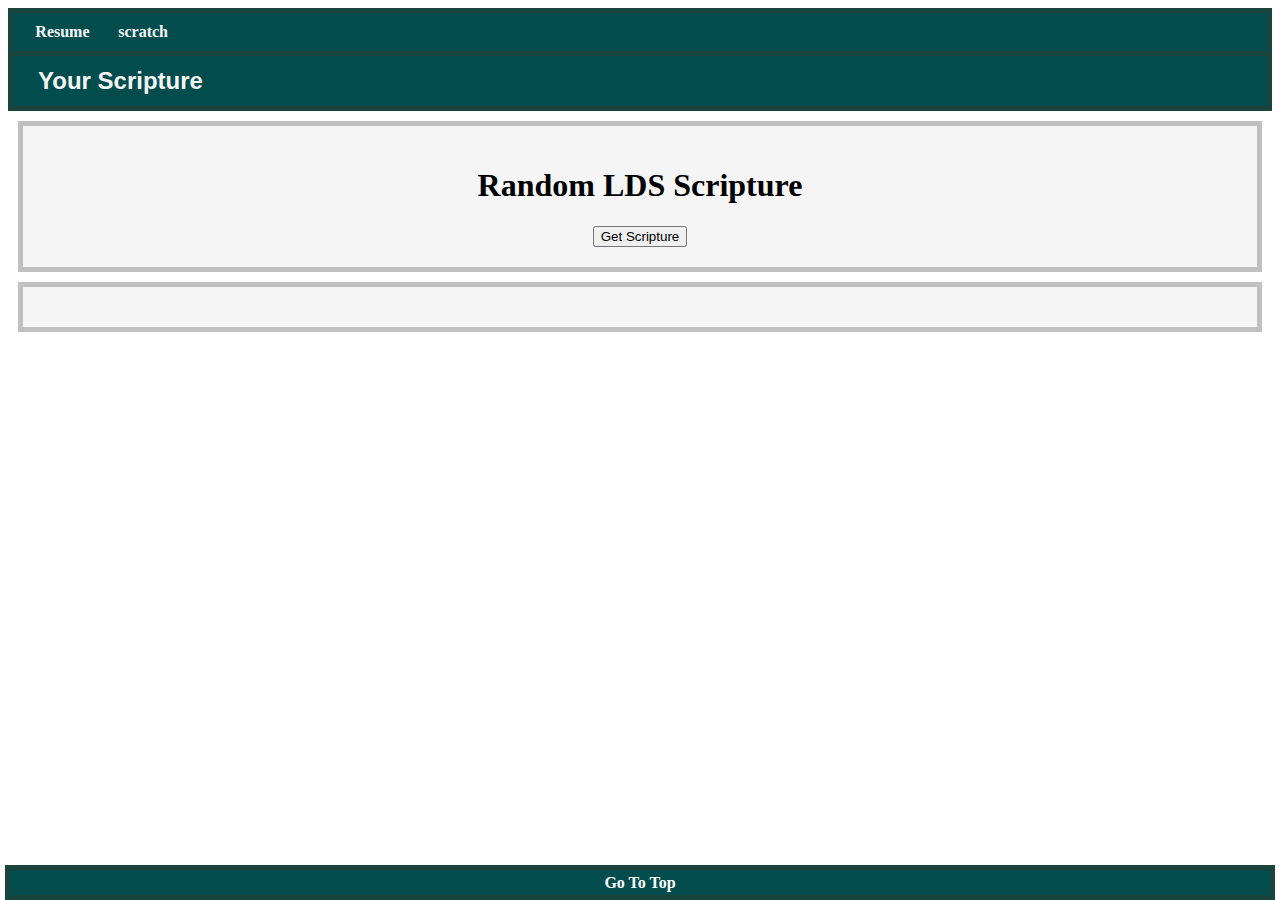
<file: AI.html>
<!DOCTYPE html>
<html lang="en">
<head>
    <meta charset="UTF-8">
    <meta name="viewport" content="width=device-width, initial-scale=1.0">
    <title>Your Scripture</title>
    <link href="css/scratch.css" rel="stylesheet" />
</head>
<body>
    <nav>
        <a href="index.html">Resume</a>
        <a href="scratch.html">scratch</a>
    </nav>
    <div class="common header2">
        <h2>Your Scripture</h2> 
    </div>
    <div class="common bod">    
        <h1>Random LDS Scripture</h1>
        <button onclick="showRandomScripture()">Get Scripture</button>
        <div id="scripture"></div>
        <script>
          const scriptures = [
            "2 Nephi 2:25 - Adam fell that men might be; and men are, that they might have joy.",
            "Mosiah 2:17 - When ye are in the service of your fellow beings ye are only in the service of your God.",
            "Ether 12:27 - And if men come unto me I will show unto them their weakness.",
            "Alma 37:6 - By small and simple things are great things brought to pass.",
            "Doctrine and Covenants 1:37 - Search these commandments, for they are true and faithful.",
            "Moroni 10:4 - Ask God, the Eternal Father, in the name of Christ, if these things are not true.",
            "3 Nephi 11:29 - He that hath the spirit of contention is not of me, but is of the devil.",
            "Helaman 5:12 - Remember, it is upon the rock of our Redeemer, who is Christ, the Son of God, that ye must build your foundation.",
            "2 Nephi 31:20 - Wherefore, ye must press forward with a steadfastness in Christ."
          ];
          function showRandomScripture() {
            const randomIndex = Math.floor(Math.random() * scriptures.length);
            document.getElementById('scripture').textContent = scriptures[randomIndex];
          }
        </script>
    </div>
    <div  class="common bod">
        <div class='tableauPlaceholder' id='viz1744950300355' style='position: relative'>
            <noscript>
                <a href='#'><img alt='Budget ControllingCockpit ' src='https:&#47;&#47;public.tableau.com&#47;static&#47;images&#47;Fo&#47;ForProject_17449501909440&#47;Home&#47;1_rss.png' style='border: none' /></a>
            </noscript>
            <object class='tableauViz'  style='display:none;'>
                <param name='host_url' value='https%3A%2F%2Fpublic.tableau.com%2F' /> 
                <param name='embed_code_version' value='3' /> 
                <param name='site_root' value='' />
                <param name='name' value='ForProject_17449501909440&#47;Home' />
                <param name='tabs' value='no' />
                <param name='toolbar' value='yes' />
                <param name='static_image' value='https:&#47;&#47;public.tableau.com&#47;static&#47;images&#47;Fo&#47;ForProject_17449501909440&#47;Home&#47;1.png' />
                <param name='animate_transition' value='yes' />
                <param name='display_static_image' value='yes' />
                <param name='display_spinner' value='yes' />
                <param name='display_overlay' value='yes' />
                <param name='display_count' value='yes' />
                <param name='language' value='en-US' />
            </object>
        </div>
        <script type='text/javascript'>                    
            var divElement = document.getElementById('viz1744950300355');                    
            var vizElement = divElement.getElementsByTagName('object')[0];                    
            vizElement.style.width='90%';vizElement.style.height='895px';                    
            var scriptElement = document.createElement('script');                    
            scriptElement.src = 'https://public.tableau.com/javascripts/api/viz_v1.js';                    
            vizElement.parentNode.insertBefore(scriptElement, vizElement);                
            vizElement.style.marginleft = auto;
            vizElement.style.marginright = auto;
        </script>
    </div>
    <div class="common footer">
        <a class="a2" href="#top">Go To Top</a>
    </div> 
</body>
</html>
</file>
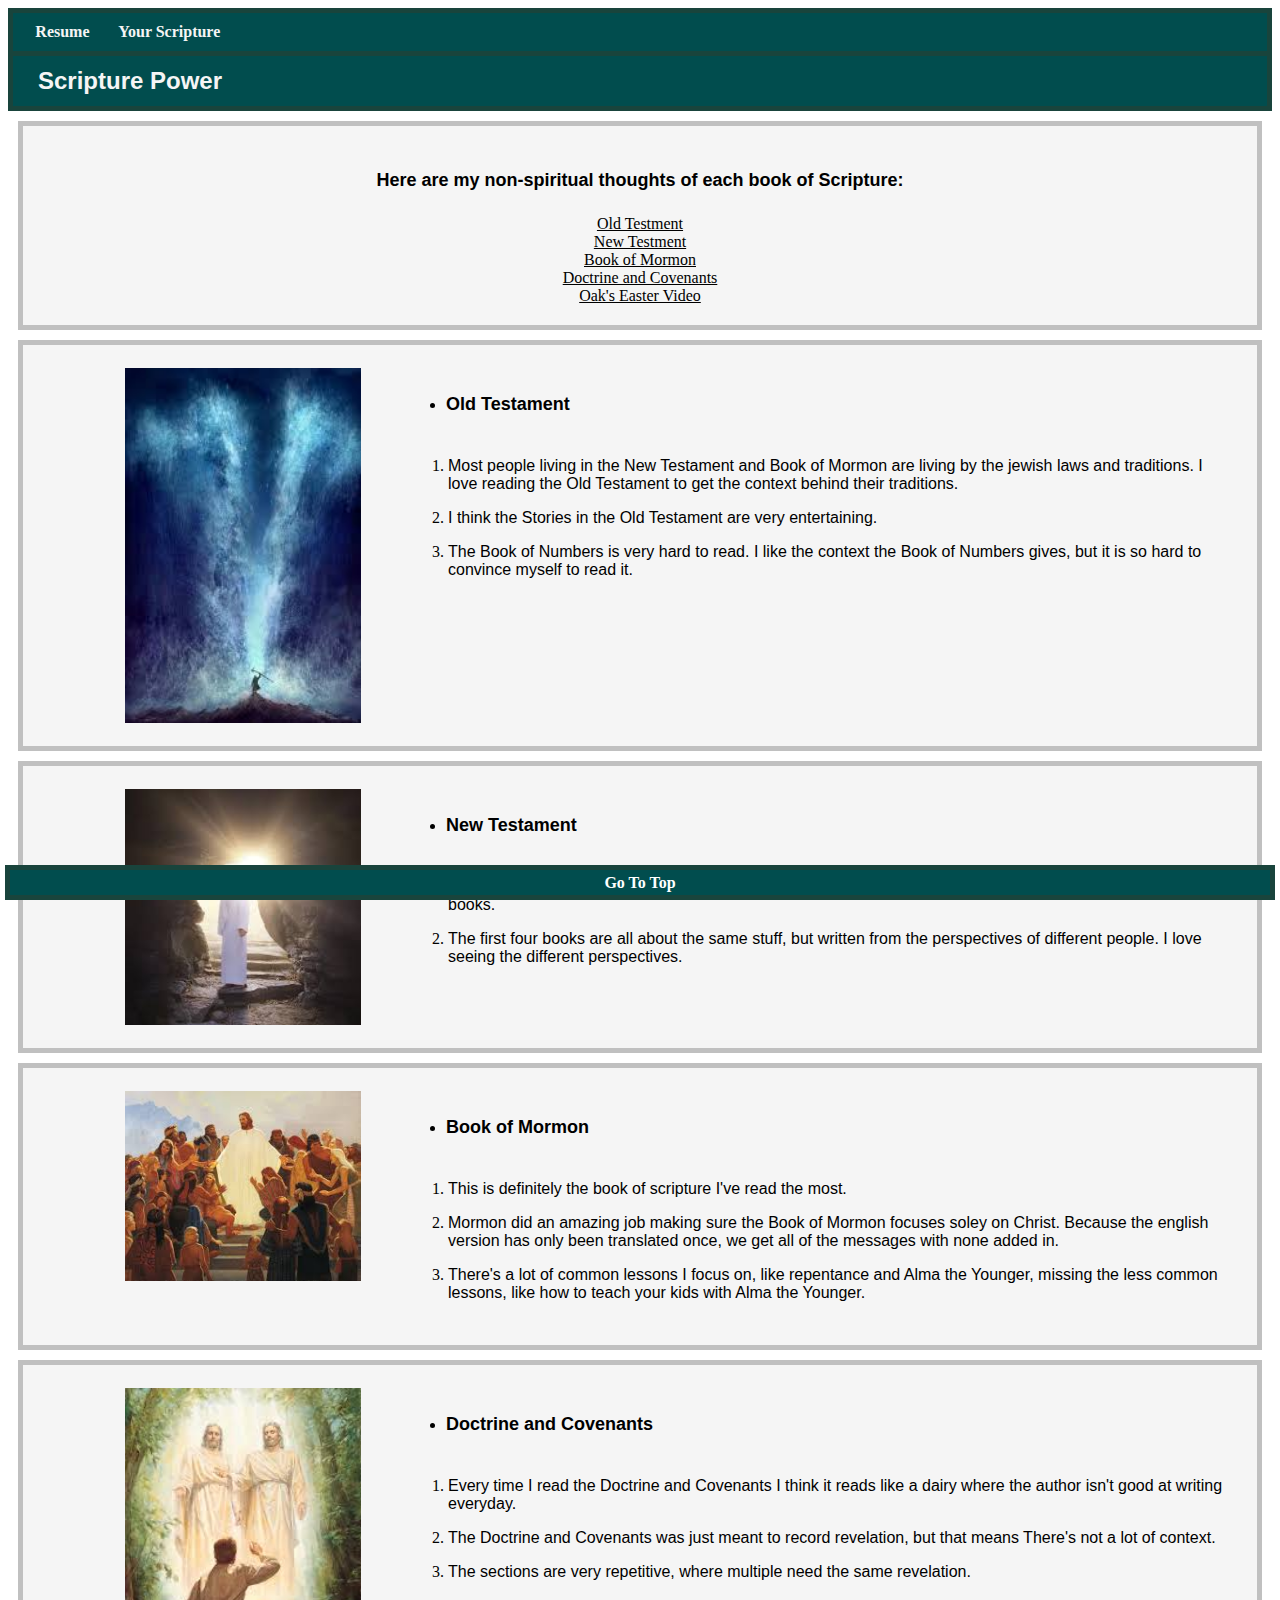
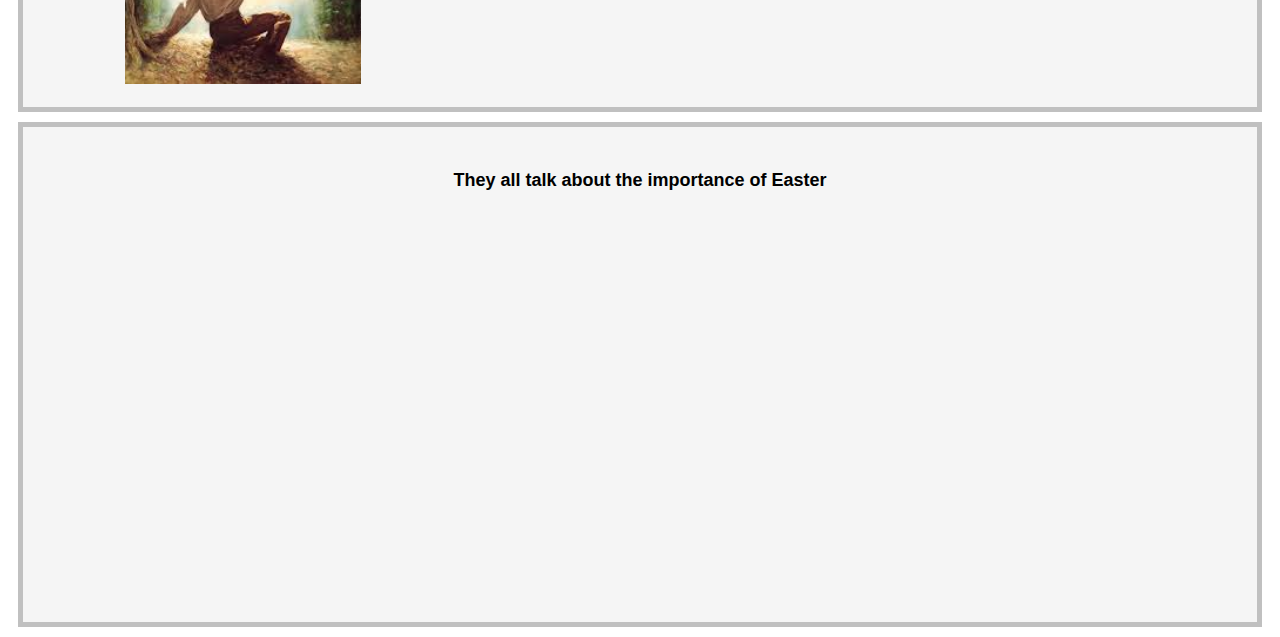
<file: scratch.html>
<!DOCTYPE html>
<html lang="en">
<head>
    <meta charset="UTF-8">
    <meta name="viewport" content="width=device-width, initial-scale=1.0">
    <title>Scripture Power</title>
    <link href="css/scratch.css" rel="stylesheet" />
</head>
<body>
    <nav id="top">
        <a href="index.html">Resume</a>
        <a href="AI.html">Your Scripture</a>
    </nav>
    <div class="common header2">
        <h2>Scripture Power</h2> 
    </div>
    <div class="common bod">    
        <h4>Here are my non-spiritual thoughts of each book of Scripture:</h4>
        <a href="#OldTest">Old Testment</a>
        <br>
        <a href="#NewTest">New Testment</a>
        <br>
        <a href="#BofM">Book of Mormon</a>
        <br>
        <a href="#D&C">Doctrine and Covenants</a>
        <br>
        <a href="#Easter">Oak's Easter Video</a>
    </div>
    <div id="OldTest" class="common bod">
        <table class="centered-table">
            <tr>
            <td class="img">
                <img src="assets/img/OldT.jpg" alt="Old Testment">
            </td>
            <td class="words">
                <ul class="centered-list">
                    <li><h4>Old Testament</h4></li>
                <ol class="centered-list">
                    <li><p>Most people living in the New Testament and Book of Mormon are living by the jewish laws and traditions. I love reading the Old Testament to get the context behind their traditions.</p></li>
                    <li><p>I think the Stories in the Old Testament are very entertaining.</p></li>
                    <li><p>The Book of Numbers is very hard to read. I like the context the Book of Numbers gives, but it is so hard to convince myself to read it.</p></li>
                </ol>          
            </td>
            </tr>
        </table>    
    </div>
    <div id="NewTest" class="common bod">    
        <table class="centered-table">
            <tr>
            <td class="img">
                <img src="assets/img/NewT.jpg" alt="New Testment">
            </td>
            <td class="words">
                <ul class="centered-list">
                    <li><h4>New Testament</h4></li>
                <ol class="centered-list">
                    <li><p>The New Testament is the only Book of Scripture where Christ is on the earth interacting with people for four books.</p></li>
                    <li><p>The first four books are all about the same stuff, but written from the perspectives of different people. I love seeing the different perspectives.</p></li>
                </ol>          
            </td>
            </tr>
        </table>
    </div>
    <div id="BofM" class="common bod">
        <table class="centered-table">
            <tr>
            <td class="img">
                <img src="assets/img/BoM.jpg" alt="Book of Mormon">
            </td>
            <td class="words">
                <ul class="centered-list">
                    <li><h4>Book of Mormon</h4></li>
                <ol class="centered-list">
                  <li><p>This is definitely the book of scripture I've read the most.</p></li>
                  <li><p>Mormon did an amazing job making sure the Book of Mormon focuses soley on Christ. Because the english version has only been translated once, we get all of the messages with none added in.</p></li>
                  <li><p>There's a lot of common lessons I focus on, like repentance and Alma the Younger, missing the less common lessons, like how to teach your kids with Alma the Younger.</p></li>
                </ol>          
            </td>
            </tr>
        </table>
    </div>
    <div id="D&C" class="common bod">
        <table class="centered-table">
            <tr>
            <td class="img">
                <img src="assets/img/DC.jpg" alt="Doctrine and Covenants">
            </td>
            <td class="words">
                <ul class="centered-list">
                    <li><h4>Doctrine and Covenants</h4></li>
                <ol class="centered-list">
                    <li><p>Every time I read the Doctrine and Covenants I think it reads like a dairy where the author isn't good at writing everyday.</p></li>
                    <li><p>The Doctrine and Covenants was just meant to record revelation, but that means There's not a lot of context.</p></li>
                    <li><p>The sections are very repetitive, where multiple need the same revelation.</p></li>
                </ol>          
            </td>
            </tr>
        </table>    
    </div>
    <div id="Easter" class="common bod">    
        <h4>They all talk about the importance of Easter</h4>
        <iframe width="80%" height="387" src="https://www.youtube.com/embed/CzPZ9PRE0WE" title="He Is Risen! | A Special Easter Season Message from the First Presidency #GreaterLove" frameborder="0" allow="accelerometer; autoplay; clipboard-write; encrypted-media; gyroscope; picture-in-picture; web-share" referrerpolicy="strict-origin-when-cross-origin" allowfullscreen></iframe>
    </div>
    <div class="common footer">
        <a class="a2" href="#top">Go To Top</a>
    </div> 
</body>
</html>
</file>
<file: css/scratch.css>
background:lightgray
.common{
    text-align: center;
    font-family: 'Gill Sans', 'Gill Sans MT', Calibri, 'Trebuchet MS', sans-serif;}
.header2{
    margin-top: -22px;
    background-color: #014D4E;
    color:whitesmoke;
    font-family: 'Gill Sans', 'Gill Sans MT', Calibri, 'Trebuchet MS', sans-serif;
    height: 50px;
    line-height:10px;
    text-align:left;
    text-indent: 25px;
    border: 5px solid #19443C;
    margin:0px;}
.bod{
    text-align: center;
    background:whitesmoke;
    border: 5px solid #c0c0c0;
    margin:10px;
    padding:20px;}
.footer{
    text-align: center;
    position: fixed;
    background-color: #014D4E;
    color:whitesmoke;
    bottom:0px;
    left:5px;
    right: 5px;
    height: 25px;
    line-height: 25px;
    font-weight: bold;
    border: 5px solid #19443C;
    margin:0px;}
p{
    color:black;
    font-size: medium;
    font-weight: normal;
    font-family: 'Gill Sans', 'Gill Sans MT', Calibri, 'Trebuchet MS', sans-serif;}
h4{
    color:black;
    font-size: large;
    font-weight: bold;
    font-family:'Gill Sans', 'Gill Sans MT', Calibri, 'Trebuchet MS', sans-serif}
img{
    display:block;
    width:60%;
    margin-left:auto;
    margin-right: auto;}
iframe{
    display:block;
    margin-left:auto;
    margin-right: auto}
nav{
    background-color: #014D4E;
    padding: 10px;
    text-wrap: nowrap;
    border-left: 5px solid #19443C;
    border-right: 5px solid #19443C;
    border-top: 5px solid #19443C;}
nav a{
    color: whitesmoke;
    text-decoration: none;
    padding: 1%;
    font-weight: bold}
nav a:hover{
    background-color:#c0c0c0;
    color:black;
    padding:15px;}
a{
    color:black;
    text-decoration: underline;
    padding: 0px;
    font-weight:500 }
a:hover{
    background-color:#c0c0c0;
    padding:1px;
    text-decoration: none;}
.a2{
    color:white;
    text-decoration: none;
    padding: 20px;
    font-weight: bold}
.a2:hover{
    background-color:#19443C;
    padding:12px;}
.centered-table{
    padding-left: 0;
    list-style-position: outside;
    margin: 0 auto;
    display: table;
    text-align: left;
    .img {
        text-align:left;
        vertical-align: top;
        width:33%;}
    .words {
        text-align:left;
        vertical-align: top;
        width:66%;}}
.centered-list{padding-left: 0;
    list-style-position: outside;
    margin: 0 auto;
    display: table;
    text-align: left;}
</file>
